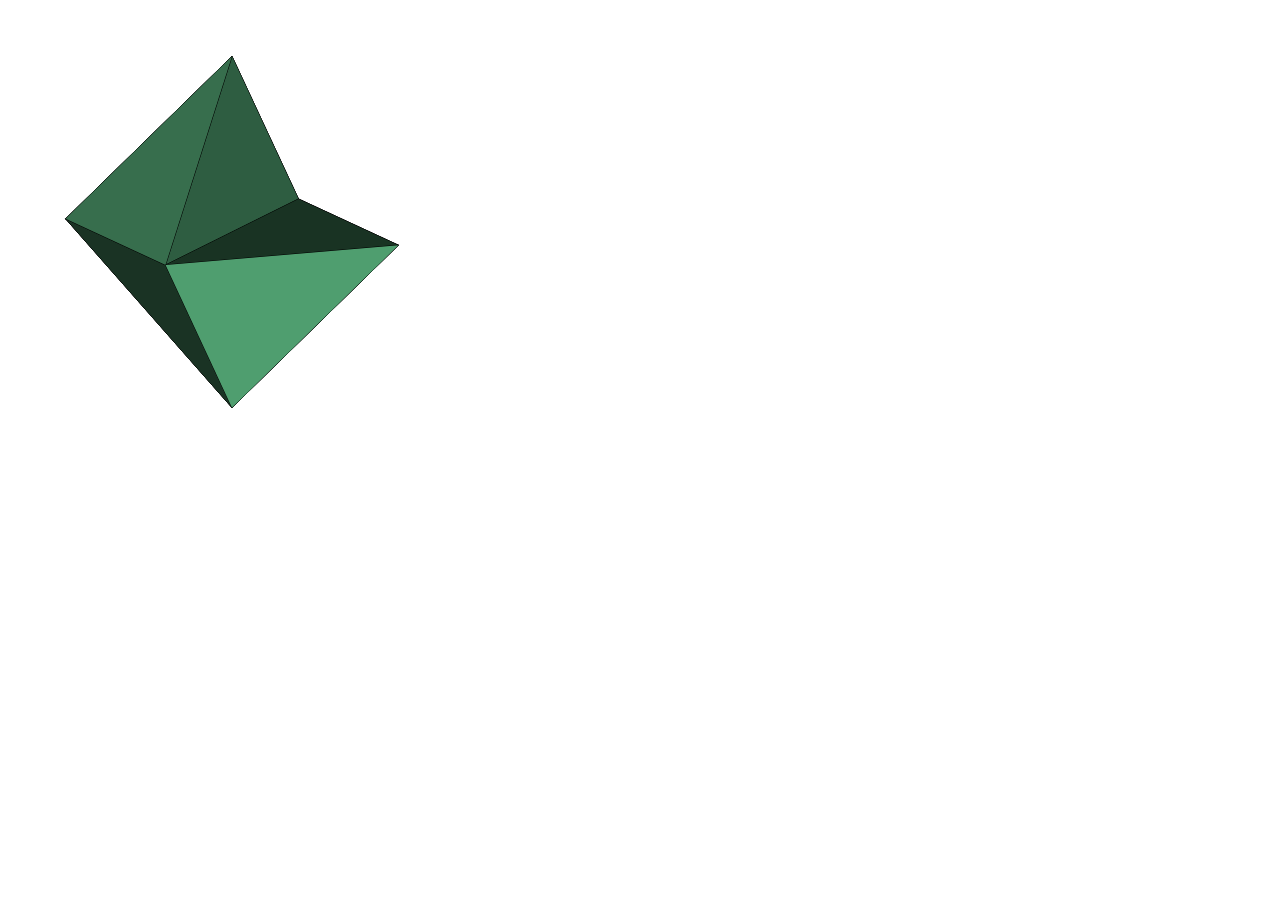
<file: index.html>
﻿<!DOCTYPE html>

<html lang="ja" xmlns="http://www.w3.org/1999/xhtml">
<head>
    <meta charset="utf-8" />
    <title>3D入門 3Dモデルを表示</title>
    <link rel="stylesheet" href="app.css" type="text/css" />
</head>
<body>
    <canvas id="content"></canvas><br />
    <script src="app.js"></script>
</body>
</html>
</file>
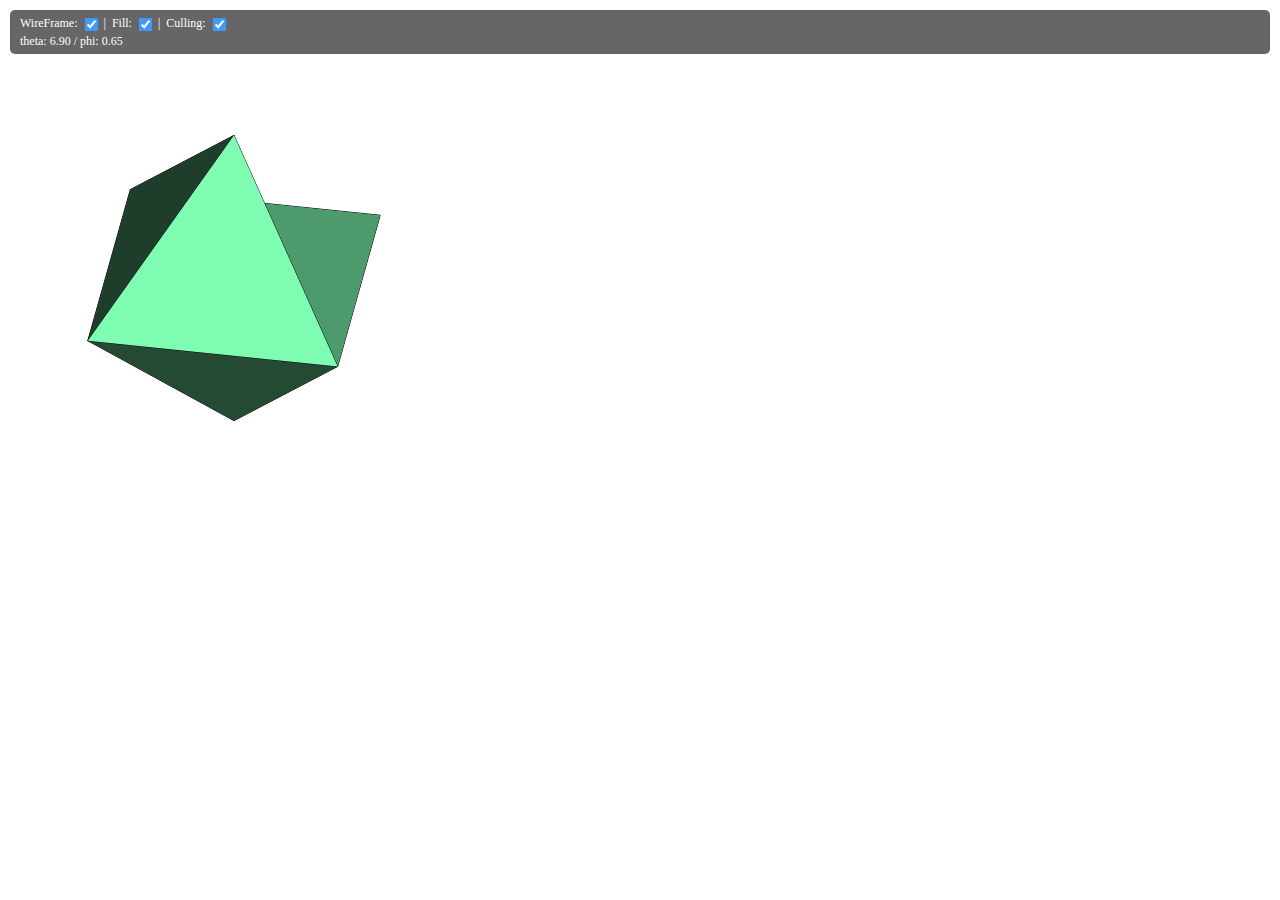
<file: Study3D2/index.html>
﻿<!DOCTYPE html>

<html lang="ja" xmlns="http://www.w3.org/1999/xhtml">
<head>
    <meta charset="utf-8" />
    <title>3D入門 3Dモデルを表示(カリング)</title>
    <link rel="stylesheet" href="app.css" type="text/css" />
</head>
<body>
    <div id="controler">
        WireFrame: <input type="checkbox" id="wireFrameCheck" checked="checked" />&nbsp;|&nbsp;
        Fill: <input type="checkbox" id="fillCheck" checked="checked" />&nbsp;|&nbsp;
        Culling: <input type="checkbox" id="cullingCheck" checked="checked" /><br />
        <span id="info">theta = 0 / phi = 0</span>
    </div>
    <canvas id="content"></canvas><br />
    <script src="app.js"></script>
</body>
</html>
</file>
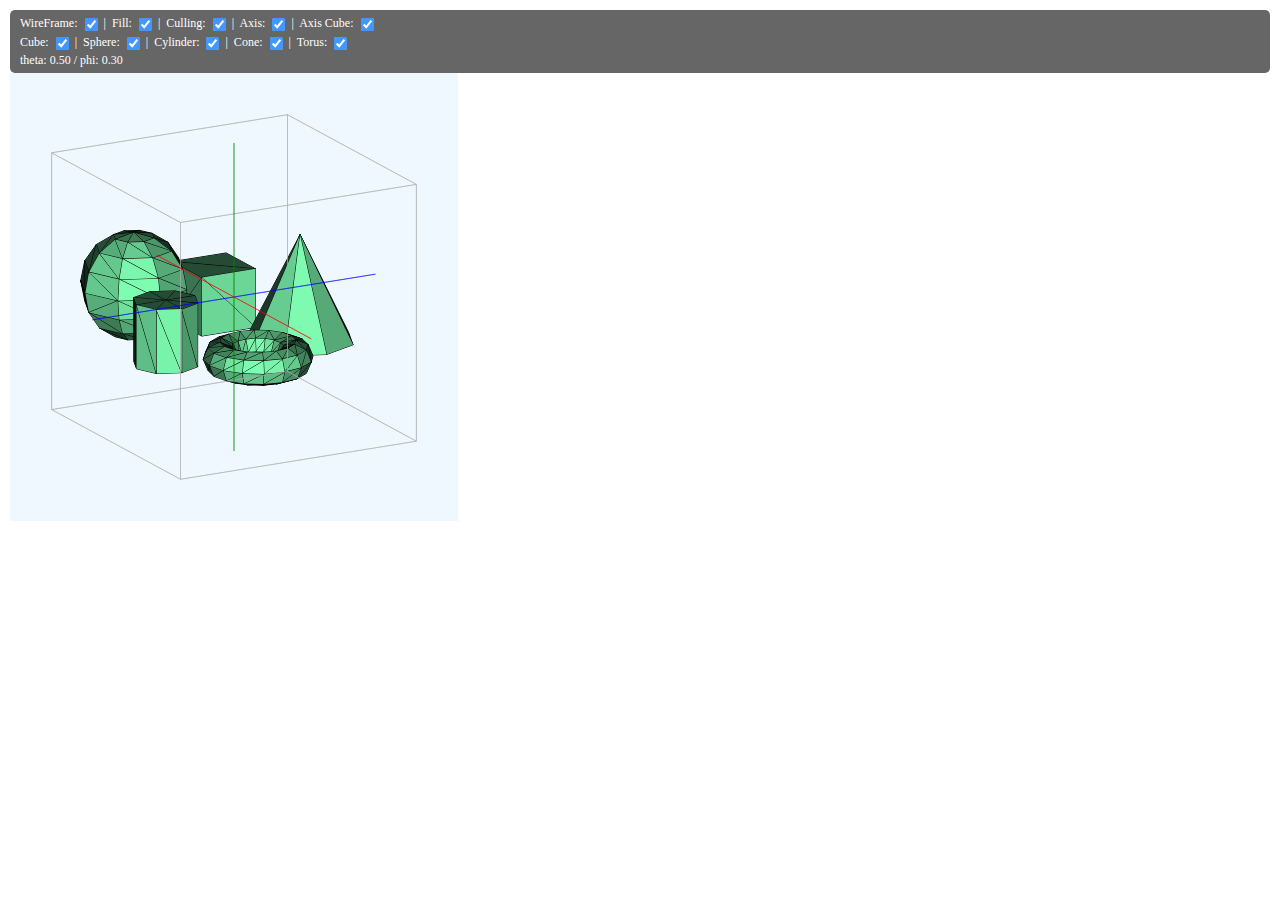
<file: Study3D3/index.html>
﻿<!DOCTYPE html>

<html lang="ja" xmlns="http://www.w3.org/1999/xhtml">
<head>
    <meta charset="utf-8" />
    <title>3D入門 3Dモデルを表示(複数モデル)</title>
    <link rel="stylesheet" href="app.css" type="text/css" />
</head>
<body>
    <div id="controler">
        WireFrame: <input type="checkbox" id="wireFrameCheck" checked="checked" />&nbsp;|&nbsp;
        Fill: <input type="checkbox" id="fillCheck" checked="checked" />&nbsp;|&nbsp;
        Culling: <input type="checkbox" id="cullingCheck" checked="checked" />&nbsp;|&nbsp;
        Axis: <input type="checkbox" id="axisCheck" checked="checked" />&nbsp;|&nbsp;
        Axis Cube: <input type="checkbox" id="axisCubeCheck" checked="checked" /><br />
        Cube: <input type="checkbox" name="models" checked="checked" />&nbsp;|&nbsp;
        Sphere: <input type="checkbox" name="models" checked="checked" />&nbsp;|&nbsp;
        Cylinder: <input type="checkbox" name="models" checked="checked" />&nbsp;|&nbsp;
        Cone: <input type="checkbox" name="models" checked="checked" />&nbsp;|&nbsp;
        Torus: <input type="checkbox" name="models" checked="checked" /><br />
       <span id="info">theta = 0 / phi = 0</span>
    </div>
    <canvas id="content"></canvas><br />
    <script src="app.js"></script>
</body>
</html>
</file>
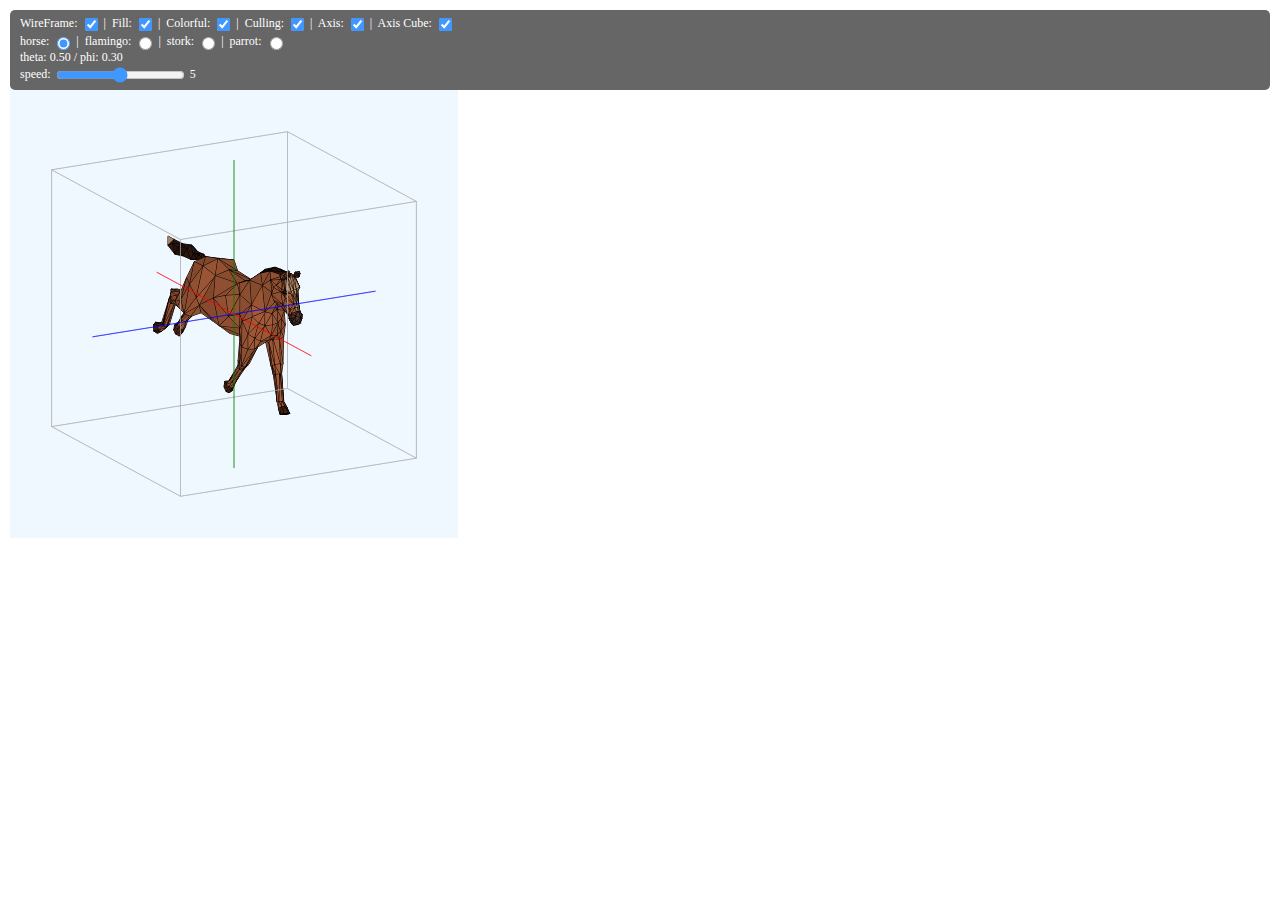
<file: Study3D4/index.html>
﻿<!DOCTYPE html>

<html lang="ja" xmlns="http://www.w3.org/1999/xhtml">
<head>
    <meta charset="utf-8" />
    <title>3D入門 3Dモデルのアニメーション</title>
    <link rel="stylesheet" href="app.css" type="text/css" />
</head>
<body>
    <div id="controler">
        WireFrame: <input type="checkbox" id="wireFrameCheck" checked="checked" />&nbsp;|&nbsp;
        Fill: <input type="checkbox" id="fillCheck" checked="checked" />&nbsp;|&nbsp;
        Colorful: <input type="checkbox" id="colorfulCheck" checked="checked" />&nbsp;|&nbsp;
        Culling: <input type="checkbox" id="cullingCheck" checked="checked" />&nbsp;|&nbsp;
        Axis: <input type="checkbox" id="axisCheck" checked="checked" />&nbsp;|&nbsp;
        Axis Cube: <input type="checkbox" id="axisCubeCheck" checked="checked" /><br />
        horse: <input type="radio" name="models" value="horse" checked="checked" />&nbsp;|&nbsp;
        flamingo: <input type="radio" name="models" value="flamingo" />&nbsp;|&nbsp;
        stork: <input type="radio" name="models" value="stork" />&nbsp;|&nbsp;
        parrot: <input type="radio" name="models" value="parrot" /><br />
        <span id="info">theta = 0 / phi = 0</span><br />
        speed: <input type="range" value="5" min="0" max="10" id="speed" ui="Slider"/>&nbsp;<span id="speedDisp">5</span>
    </div>
    <canvas id="content"></canvas><br />
    <script src="app.js"></script>
</body>
</html>
</file>
<file: app.css>
﻿body {
    font-family: 'Segoe UI', sans-serif;
}

span {
    font-style: italic;
}
</file>
<file: Study3D2/app.css>
﻿body {
  background-color: #fff;
  margin: 10px;
  overflow: hidden;
}

#controler {
  border-radius: 5px;
  -moz-border-radius: 5px;
  -webkit-border-radius: 5px;
  margin: 0 auto;
  position: relative;
  z-index: 1;
  top: 0px;
  padding: 5px 10px;
  background-color: #333;
  -moz-opacity:0.75;
  opacity:0.75;
  color: #FFF;
}

#controler input {
  padding: 0;
  vertical-align: middle;
}
#controler,
#controler input {
  font-size: 12px;
}
</file>
<file: Study3D3/app.css>
﻿body {
  background-color: #fff;
  margin: 10px;
  overflow: hidden;
}

#controler {
  border-radius: 5px;
  -moz-border-radius: 5px;
  -webkit-border-radius: 5px;
  margin: 0 auto;
  position: relative;
  z-index: 1;
  top: 0px;
  padding: 5px 10px;
  background-color: #333;
  -moz-opacity:0.75;
  opacity:0.75;
  color: #FFF;
}

#controler input {
  padding: 0;
  vertical-align: middle;
}
#controler,
#controler input {
  font-size: 12px;
}
</file>
<file: Study3D4/app.css>
﻿body {
  background-color: #fff;
  margin: 10px;
  overflow: hidden;
}

#controler {
  border-radius: 5px;
  -moz-border-radius: 5px;
  -webkit-border-radius: 5px;
  margin: 0 auto;
  position: relative;
  z-index: 1;
  top: 0px;
  padding: 5px 10px;
  background-color: #333;
  -moz-opacity:0.75;
  opacity:0.75;
  color: #FFF;
}

#controler input {
  padding: 0;
  vertical-align: middle;
}
#controler,
#controler input {
  font-size: 12px;
}
</file>
